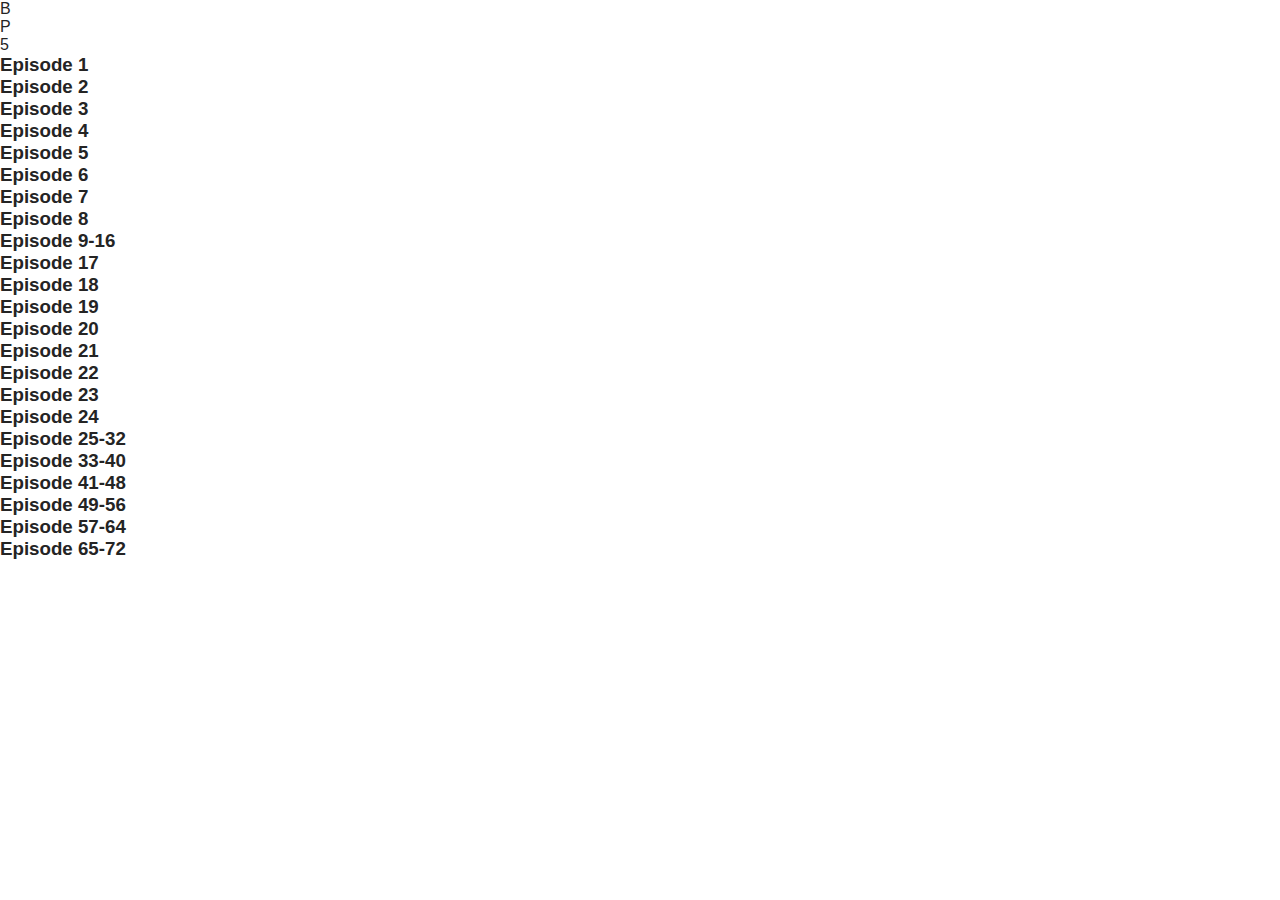
<file: index.html>
<!DOCTYPE html>
<html lang="en">

<head>
    <meta charset="UTF-8">
    <meta name="viewport" content="width=device-width, initial-scale=1.0">
    <title>Bachelor Point</title>
    <link rel="stylesheet" href="css/style.css">
</head>

<body>
    <div class="gallery-container">
        <div class="bp5">
            <p class="i">B</p>
            <p class="ii">P</p>
            <p class="iii">5</p>
        </div>
        <div class="gallery" id="gallery">
            <!-- Example Card with Google Drive link -->
            <div class="card fade-in-up"
                onclick="confirmDownload('Episode 1', 'https://drive.google.com/file/d/1jHNWHTs6gXk1Ur3Cggrxim7hNkeQfy4K/view?usp=drive_link')">
                <h3>Episode 1</h3>
            </div>

            <div class="card fade-in-up"
                onclick="confirmDownload('Episode 2', 'https://drive.google.com/file/d/1HKeZuL9feDFBipv3_vknuGYlQjyX7Dip/view?usp=drive_link')">
                <h3>Episode 2</h3>
            </div>

            <div class="card fade-in-up"
                onclick="confirmDownload('Episode 3', 'https://drive.google.com/file/d/1ij54SuU1gL2thtNE4FxaOyClU7Q19Ol8/view?usp=drive_link')">
                <h3>Episode 3</h3>
            </div>

            <div class="card fade-in-up"
                onclick="confirmDownload('Episode 4', 'https://drive.google.com/file/d/1NQdmQZxdGwgulca_3B50GpAE5FedGQMd/view?usp=drive_link')">
                <h3>Episode 4</h3>
            </div>

            <div class="card fade-in-up"
                onclick="confirmDownload('Episode 5', 'https://drive.google.com/file/d/1ztr-DBQl0AYcQtyQD5IvUwbaEaY3-5Es/view?usp=drive_link')">
                <h3>Episode 5</h3>
            </div>
            <div class="card fade-in-up"
                onclick="confirmDownload('Episode 6', 'https://drive.google.com/file/d/1RLfOdkyzdUIf1Q7g3k30jc-3RY_KIbak/view?usp=drive_link')">
                <h3>Episode 6</h3>
            </div>

            <div class="card fade-in-up"
                onclick="confirmDownload('Episode 7', 'https://drive.google.com/file/d/15VP2pY_0jW9dbt9bYp0KMlRCPxa6nFIz/view?usp=drive_link')">
                <h3>Episode 7</h3>
            </div>

            <div class="card fade-in-up"
                onclick="confirmDownload('Episode 8', 'https://drive.google.com/file/d/1-5bZ0czsFInr5lYZApDfzR7h72zMUJf1/view?usp=drive_link')">
                <h3>Episode 8</h3>
            </div>

            <div class="card fade-in-up"
                onclick="confirmDownload('Episode 9-16', 'https://drive.google.com/file/d/1rA2wMmj63LG8hm45NT-SdUiUSp98mYln/view?usp=drive_link')">
                <h3>Episode 9-16</h3>
            </div>

            <div class="card fade-in-up"
                onclick="confirmDownload('Episode 17', 'https://drive.google.com/file/d/16FRRKLL9RFNzVToXU2RMQ_H_7PEAm6jl/view?usp=drive_link')">
                <h3>Episode 17</h3>
            </div>

            <div class="card fade-in-up"
                onclick="confirmDownload('Episode 18', 'https://drive.google.com/file/d/14ax13BXdvkeTjBG9zVVsJUfn3nAlOAFS/view?usp=drive_link')">
                <h3>Episode 18</h3>
            </div>

            <div class="card fade-in-up"
                onclick="confirmDownload('Episode 19', 'https://drive.google.com/file/d/1MIH7TNdtVyd3vc2poCgsp3Etr8BuDNrm/view?usp=drive_link')">
                <h3>Episode 19</h3>
            </div>

            <div class="card fade-in-up"
                onclick="confirmDownload('Episode 20', 'https://drive.google.com/file/d/1HmqaoxIMqKUXpEclnp2SfOLS11zcu297/view?usp=drive_link')">
                <h3>Episode 20</h3>
            </div>

            <div class="card fade-in-up"
                onclick="confirmDownload('Episode 21', 'https://drive.google.com/file/d/12FkAg13tmCit2RgzVNO_hCZsYpM1ed29/view?usp=drive_link')">
                <h3>Episode 21</h3>
            </div>

            <div class="card fade-in-up"
                onclick="confirmDownload('Episode 22', 'https://drive.google.com/file/d/1i2TrcR6IaMXAltXKGgvlt4FFm2O530_t/view?usp=drive_link')">
                <h3>Episode 22</h3>
            </div>

            <div class="card fade-in-up"
                onclick="confirmDownload('Episode 23', 'https://drive.google.com/file/d/1R5O2i9UqnbWpve-owRa3kn94FnTanG7A/view?usp=drive_link')">
                <h3>Episode 23</h3>
            </div>

            <div class="card fade-in-up"
                onclick="confirmDownload('Episode 24', 'https://drive.google.com/file/d/13S1v98cOQHVdXMjo79w-4wizjdNzSAfy/view?usp=drive_link')">
                <h3>Episode 24</h3>
            </div>

            <div class="card fade-in-up"
                onclick="confirmDownload('Episode 25-32', 'https://drive.google.com/file/d/1tY3bcCFfh0kWLbifySbOu_uqhD-usx_0/view?usp=drive_link')">
                <h3>Episode 25-32</h3>
            </div>

            <div class="card fade-in-up"
                onclick="confirmDownload('Episode 33-40', 'https://drive.google.com/file/d/1obV3AcODAKGdPw1Yl3ukbvlkxwSd6OVC/view?usp=drive_link')">
                <h3>Episode 33-40</h3>
            </div>

            <div class="card fade-in-up"
                onclick="confirmDownload('Episode 41-48', 'https://drive.google.com/file/d/18xXN3sswsRW2zJPGxemJVHy6lelqE_ID/view?usp=drive_link')">
                <h3>Episode 41-48</h3>
            </div>

            <div class="card fade-in-up"
                onclick="confirmDownload('Episode 49-56', 'https://drive.google.com/file/d/11v3LhaRkCA6j88CYwIpc0ic6TUCTbYe5/view?usp=drive_link')">
                <h3>Episode 49-56</h3>
            </div>

            <div class="card fade-in-up"
                onclick="confirmDownload('Episode 57-64', 'https://drive.google.com/file/d/1dEMW87m6yrAu2vCJ9lqJcvMQv1Fs091X/view?usp=sharing')">
                <h3>Episode 57-64</h3>
            </div>

            <div class="card fade-in-up"
                onclick="confirmDownload('Episode 65-72', 'https://drive.google.com/file/d/1aP9XpUrKEJh1ETgH7_Hm450Wx5Fmoo4F/view?usp=sharing')">
                <h3>Episode 65-72</h3>

            </div>

            <!-- Popup -->
            <div id="popup" class="popup" style="display:none">
                <div class="popup-content">
                    <p id="popup-text"></p>
                    <button id="popup-yes" class="popup-btn-yes">Open in Google Drive</button>
                    <button id="popup-cancel" class="popup-btn-cancel" onclick="closePopup()">Cancel</button>
                </div>
            </div>
        </div>
    </div>
    <script src="js/script.js"></script>
</body>

</html>
</file>
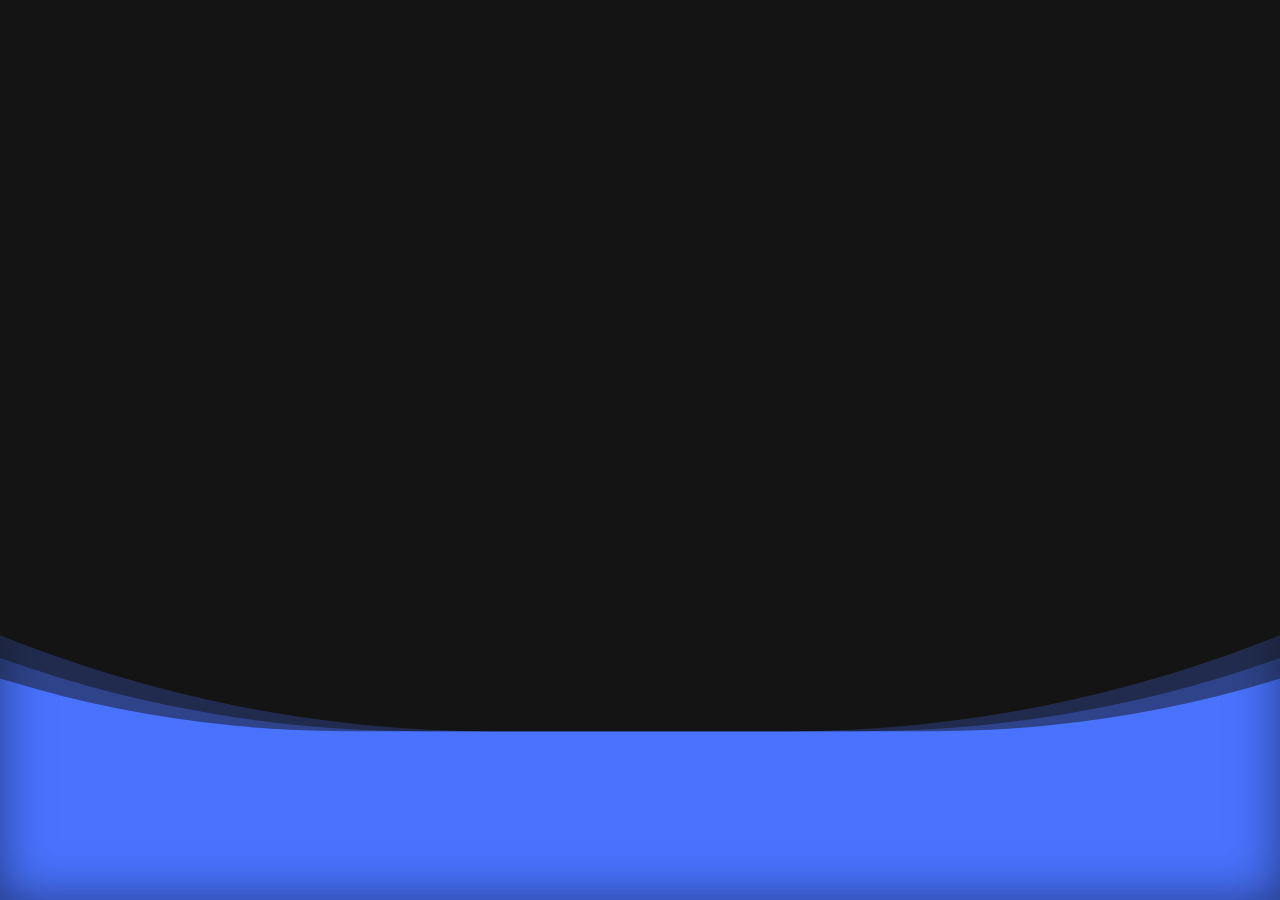
<file: bg/index.html>
<!DOCTYPE html>
<html lang="en">

<head>
    <meta charset="UTF-8">
    <meta name="viewport" content="width=device-width, initial-scale=1.0">
    <title>Document</title>
    <link rel="stylesheet" href="./style.css">
</head>

<body>

    <section>
        <div class="wave">
            <span></span>
            <span></span>
            <span></span>
        </div>
    </section>

</body>

</html>
</file>
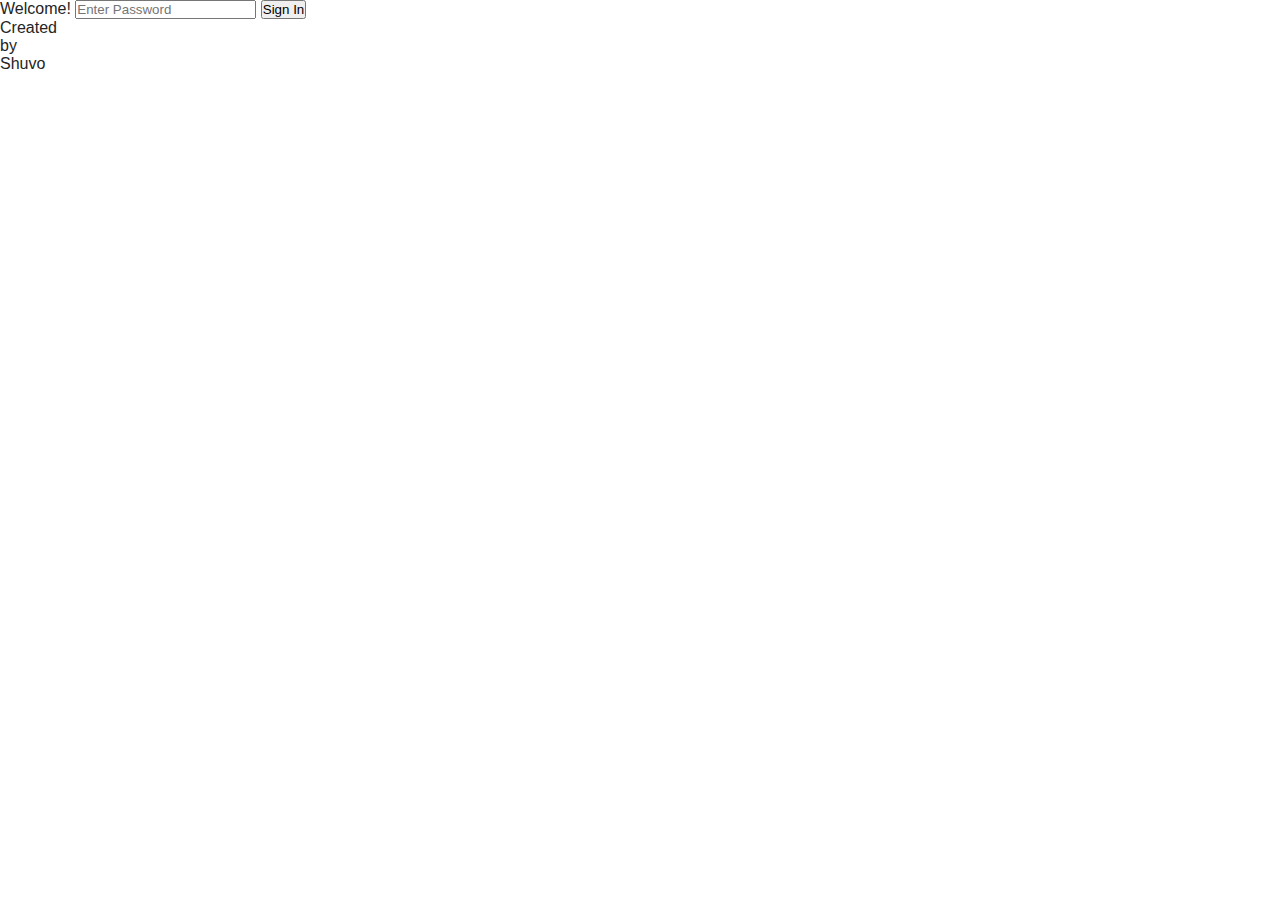
<file: login.html>
<!DOCTYPE html>
<html lang="en">

<head>
  <meta charset="UTF-8">
  <meta name="viewport" content="width=device-width, initial-scale=1.0">
  <link rel="stylesheet" href="css/style.css">
  <title>Login - Media Site</title>
</head>

<body>

  <div class="login-container">

    <div class="login-box">

      <form class="form" onsubmit="return checkPassword(event)">

        <div class="logo"></div>

        <span class="header">Welcome!</span>

        <input type="password" id="password" placeholder="Enter Password" class="input" />

        <button type="submit" class="button sign-in">Sign In</button>

        <p id="error-msg"></p>

        <span class="footer">

          <p class="right">Created</p>

          <p class="left">by</p>

        </span>

        <span class="down">

          <p>Shuvo</p>

        </span>

      </form>

    </div>

  </div>

  <script src="js/script.js"></script>
</body>

</html>
</file>
<file: css/style.css>
/* =============================================
   Bachelor Point — Premium UI
   Dark Cinematic Theme
============================================= */

*,
*::before,
*::after {
  box-sizing: border-box;
  margin: 0;
  padding: 0;
}

:root {
  --bg: #fff;
  --surface2: #f7f8fa;
  --border: rgba(0, 0, 0, 0.06);
  --accent: #1d8cf8;
  --accent-dim: rgba(29, 140, 248, 0.1);
  --accent-glow: rgba(29, 140, 248, 0.2);
  --text: #242424;
  --text-muted: rgba(0, 0, 0, 0.7);
  --text-dim: rgba(36, 36, 36, 0.5);
  --font: 'Inter', sans-serif;
  --radius: 14px;
  
  --bg-gradient-jet: linear-gradient(to bottom right,
      hsla(240, 10%, 90%, 0.6) 0%,
      hsla(240, 10%, 95%, 0) 100%), hsl(0, 0%, 100%);

  --border-gradient-onyx: linear-gradient(to bottom right,
      hsl(212, 100%, 50%, 0.4) 0%,
      hsl(262, 100%, 73%, 0) 50%);

  --shadow-2: 0 10px 25px hsla(0, 0%, 0%, 0.08);
}

html {
  scroll-behavior: smooth;
}

body {
  background-color: var(--bg);
  color: var(--text);
  font-family: var(--font);
  font-weight: 400;
  min-height: 100vh;
  overflow-x: hidden;
  -webkit-font-smoothing: antialiased;
}

/* ---- AMBIENT BACKGROUND ---- */
.bg-ambient {
  position: fixed;
  inset: 0;
  z-index: 0;
  pointer-events: none;
  overflow: hidden;
}

.bg-orb {
  position: absolute;
  border-radius: 50%;
  filter: blur(80px);
  opacity: 0.18;
}

.orb-2 {
  width: 500px;
  height: 500px;
  background: radial-gradient(circle, #07f, transparent 70%);
  bottom: 0;
  right: -100px;
  animation: orbFloat 22s ease-in-out infinite alternate-reverse;
}

.orb-3 {
  width: 350px;
  height: 350px;
  background: radial-gradient(circle, #a673ff, transparent 70%);
  top: 50%;
  left: 50%;
  transform: translate(-50%, -50%);
  opacity: 0.08;
  animation: orbFloat 28s ease-in-out infinite;
}

/* ---- HEADER ---- */
.site-header {
  position: relative;
  z-index: 10;
  padding: 5rem 2rem 4rem;
  text-align: center;
  background: radial-gradient(42.12% 56.13% at 100% 0%, #537dff1a 0%, #fff0 100%), radial-gradient(42.01% 79.63% at 52.86% 0%, #537dff33 0%, #fff0 100%), radial-gradient(79.67% 58.09% at 0% 0%, #7e69ff33 0%, #fff0 100%), #fff;
}

.header-inner {
  max-width: 700px;
  margin: 0 auto;
}

.brand-tag {
  display: inline-block;
  font-size: 0.7rem;
  font-weight: 600;
  letter-spacing: 0.2em;
  text-transform: uppercase;
  color: #fff;
  background: linear-gradient(90deg, #07f 0%, #07f 30%, #a673ff 100%);
  padding: 0.3rem 1rem;
  border-radius: 1.5rem;
  margin-bottom: 1.4rem;
  animation: fadeDown 0.6s ease both;
}

.brand-title {
  font-family: var(--font);
  font-size: clamp(2.8rem, 7vw, 5rem);
  font-weight: 600;
  line-height: 1.1;
  letter-spacing: -0.03em;
  margin-bottom: 2rem;
  background: linear-gradient(90deg, #07f 0%, #07f 30%, #a673ff 100%);
  -webkit-background-clip: text;
  -webkit-text-fill-color: transparent;
  background-clip: text;
  animation: fadeDown 0.6s 0.1s ease both;
}

.brand-title em {
  font-style: normal;
  color: inherit;
  /* Keeps the gradient */
}

.brand-sub {
  font-size: 1.25rem;
  /* Matches 20px */
  font-weight: 400;
  color: var(--text-muted);
  line-height: 1.5;
  text-transform: none;
  max-width: 600px;
  margin: 0 auto;
  text-align: center;
  animation: fadeDown 0.6s 0.2s ease both;
}

.header-meta {
  margin-top: 1.8rem;
  animation: fadeDown 0.6s 0.3s ease both;
}

.meta-pill {
  display: inline-flex;
  align-items: center;
  gap: 7px;
  font-size: 0.78rem;
  color: var(--text-muted);
  background: var(--surface2);
  border: 1px solid var(--border);
  padding: 0.35rem 1rem;
  border-radius: 100px;
}

.meta-dot {
  width: 7px;
  height: 7px;
  border-radius: 50%;
  background: #4ade80;
  box-shadow: 0 0 6px #4ade80;
  animation: pulse 2.5s ease infinite;
}

/* ---- MAIN ---- */
.main-content {
  position: relative;
  z-index: 10;
  max-width: 1100px;
  margin: 0 auto;
  padding: 0 1.5rem 6rem;
}

.section-label {
  text-align: center;
  font-size: 0.75rem;
  letter-spacing: 0.12em;
  text-transform: uppercase;
  color: var(--text-dim);
  margin-bottom: 3rem;
}

.animate-on-scroll {
  opacity: 0;
  will-change: transform, opacity;
  transition: transform 1s ease, opacity 1.1s ease;
}

.animate-on-scroll.animate-active {
  opacity: 1;
  animation: fadeInDown 1s ease forwards;
}

/* ---- EPISODE CARD (Synced with Portfolio Design) ---- */
.episode-card {
  position: relative;
  background: var(--border-gradient-onyx);
  padding: 20px;
  border-radius: 14px;
  box-shadow: var(--shadow-2);
  z-index: 1;
  transform: translateY(15px);
  overflow: hidden;
}

.episode-card::before {
  content: "";
  position: absolute;
  inset: 1px;
  background: var(--bg-gradient-jet);
  border-radius: inherit;
  z-index: -1;
}

.episode-card::after {
  content: '';
  position: absolute;
  width: 200%;
  height: 65%;
  background-image: linear-gradient(90deg, #07f 0%, #07f 30%, #a673ff 100%);
  top: 30%;
  left: -50%;
  transform: rotate(0deg);
  border-radius: 14px;
  transition: 1s ease;
  z-index: -2;
  opacity: 0;
  animation: 4s spin linear infinite;
}

.episode-card:hover::after {
  opacity: 1;
}

.episode-card h3 {
  color: var(--text);
  font-size: 1.5rem;
  font-weight: 600;
  text-align: center;
  margin-top: 7px;
}

/* ---- MODAL ---- */
.modal-overlay {
  position: fixed;
  inset: 0;
  z-index: 1000;
  display: flex;
  align-items: center;
  justify-content: center;
  padding: 1.5rem;
  background: rgba(0, 0, 0, 0.7);
  backdrop-filter: blur(8px);
  -webkit-backdrop-filter: blur(8px);
  opacity: 0;
  visibility: hidden;
  transition: opacity 0.25s ease, visibility 0.25s ease;
}

.modal-overlay.active {
  opacity: 1;
  visibility: visible;
}

.modal-box {
  position: relative;
  background: var(--border-gradient-onyx);
  padding: 2.5rem 2.2rem 2rem;
  max-width: 420px;
  width: 100%;
  text-align: center;
  border-radius: 24px;
  z-index: 1;
  overflow: hidden;
  box-shadow: 0 40px 100px rgba(0, 0, 0, 0.8);
  transform: translateY(30px) scale(0.95);
  transition: transform 0.4s cubic-bezier(0.34, 1.56, 0.64, 1);
}

.modal-overlay.active .modal-box {
  transform: translateY(0) scale(1);
}

.modal-box::before {
  content: "";
  position: absolute;
  inset: 1px;
  background: var(--bg-gradient-jet);
  border-radius: inherit;
  z-index: -1;
}

/* Subtle glow for the modal */
.modal-box::after {
  content: '';
  position: absolute;
  inset: -20%;
  background: radial-gradient(circle at center, rgba(162, 29, 248, 0.15) 0%, transparent 70%);
  z-index: -1;
  pointer-events: none;
}

.episode-icon {
  width: 52px;
  height: 52px;
  background: var(--accent-dim);
  border: 1px solid var(--accent-glow);
  border-radius: 12px;
  display: flex;
  align-items: center;
  justify-content: center;
  color: var(--accent);
  flex-shrink: 0;
  margin: 0 auto 1.5rem; /* Centered on mobile */
  transition: all 0.3s ease;
}

.episode-icon svg {
  width: 24px;
  height: 24px;
  filter: drop-shadow(0 0 5px rgba(29, 140, 248, 0.4));
}

.episode-card:hover .episode-icon {
  background: var(--accent);
  color: #fff;
  transform: scale(1.05);
  box-shadow: none; /* Removed shadow per request */
}



.modal-icon {
  width: 54px;
  height: 54px;
  border-radius: 14px;
  background: var(--accent-dim);
  border: 1px solid rgba(240, 192, 64, 0.2);
  margin: 0 auto 1.3rem;
  display: flex;
  align-items: center;
  justify-content: center;
  color: var(--accent);
}

.modal-icon svg {
  width: 26px;
  height: 26px;
}

.modal-subtitle {
  font-size: 0.75rem;
  font-weight: 500;
  letter-spacing: 0.1em;
  text-transform: uppercase;
  color: var(--text-muted);
  margin-bottom: 0.5rem;
}

.modal-title {
  font-family: var(--font);
  font-size: 1.6rem;
  font-weight: 700;
  color: var(--text);
  margin-bottom: 0.8rem;
  line-height: 1.2;
}

.modal-desc {
  font-size: 0.82rem;
  color: var(--text-muted);
  line-height: 1.6;
  margin-bottom: 2rem;
}

.modal-actions {
  display: flex;
  gap: 10px;
}

.btn-cancel,
.btn-open {
  flex: 1;
  padding: 0.85rem 1rem;
  border-radius: 12px;
  font-family: var(--font);
  font-size: 0.9rem;
  font-weight: 600;
  cursor: pointer;
  border: none;
  transition: all 0.3s ease;
}

.btn-cancel {
  background: rgba(255, 255, 255, 0.12); /* Increased visibility */
  color: var(--text); /* Brighter text */
  border: 1px solid rgba(255, 255, 255, 0.2);
}

.btn-cancel:hover {
  background: rgba(255, 255, 255, 0.2);
  border-color: rgba(255, 255, 255, 0.3);
}

.btn-open {
  display: flex;
  align-items: center;
  justify-content: center;
  gap: 8px;
  background: linear-gradient(90deg, #1d8cf8 0%, #a21df8 100%);
  color: #fff;
  box-shadow: 0 4px 15px rgba(162, 29, 248, 0.3);
}

.btn-open:hover {
  transform: translateY(-2px);
  box-shadow: 0 6px 20px rgba(162, 29, 248, 0.4);
  filter: brightness(1.1);
}

/* ---- FOOTER ---- */
.site-footer {
  position: relative;
  z-index: 10;
  text-align: center;
  padding: 2rem;
  font-size: 0.75rem;
  color: var(--text-dim);
  border-top: 1px solid var(--border);
}

/* ---- screen ---- */
@media (min-width: 768px) {
  .episode-card {
    display: flex;
    justify-content: flex-start;
    align-items: center;
    gap: 20px;
    padding: 30px;
    text-align: left;
  }

  .episode-card h3 {
    text-align: left;
    margin-top: 0;
  }

  .episode-icon {
    margin: 0;
  }
}

/* ---- EPISODE GRID ---- */
.episodes-grid {
  display: grid;
  grid-template-columns: repeat(auto-fit, minmax(280px, 1fr));
  gap: 20px;
}

@media (min-width: 1100px) {
  .episodes-grid {
    grid-template-columns: 1fr 1fr;
    gap: 25px;
  }
}


/* ---- ANIMATIONS ---- */
@keyframes spin {
  from {
    transform: rotate(0deg);
  }

  to {
    transform: rotate(360deg);
  }
}

@keyframes fadeDown {
  from {
    opacity: 0;
    transform: translateY(-16px);
  }

  to {
    opacity: 1;
    transform: translateY(0);
  }
}

@keyframes orbFloat {
  0% {
    transform: translate(0, 0) scale(1);
  }

  100% {
    transform: translate(40px, 30px) scale(1.08);
  }
}

@keyframes pulse {

  0%,
  100% {
    opacity: 1;
    transform: scale(1);
  }

  50% {
    opacity: 0.5;
    transform: scale(0.8);
  }
}

@keyframes fadeInDown {
  from {
    opacity: 0;
    transform: translateY(-30px);
  }

  to {
    opacity: 1;
    transform: translateY(0);
  }
}
</file>
<file: bg/style.css>
@import url("https://fonts.googleapis.com/css?family=Poppins:200,300,400,500,600,700,800,900&display=swap");

* {
  margin: 0;
  padding: 0;
  box-sizing: border-box;
  font-family: "Poppins", sans-serif;
}

section {
  position: relative;
  width: 100%;
  height: 100vh;
  overflow: hidden;
  display: flex;
  justify-content: center;
  align-items: center;
  min-height: 100vh;
}

section .wave {
  position: absolute;
  left: 0;
  width: 100%;
  height: 100%;
  background: #4973ff;
  box-shadow: inset 0 0 50px rgba(0, 0, 0, 0.5);
  transition: 0.5s;
}

section .wave span {
  content: "";
  position: absolute;
  width: 325vh;
  height: 325vh;
  top: 0;
  left: 50%;
  transform: translate(-50%, -75%);
  background: #000;
}

section .wave span:nth-child(1) {
  border-radius: 45%;
  background: rgba(20, 20, 20, 1);
  animation: animate 5s linear infinite;
}

section .wave span:nth-child(2) {
  border-radius: 40%;
  background: rgba(20, 20, 20, 0.5);
  animation: animate 10s linear infinite;
}

section .wave span:nth-child(3) {
  border-radius: 42.5%;
  background: rgba(20, 20, 20, 0.5);
  animation: animate 15s linear infinite;
}

@keyframes animate {
  0% {
    transform: translate(-50%, -75%) rotate(0deg);
  }

  100% {
    transform: translate(-50%, -75%) rotate(360deg);
  }
}
</file>
